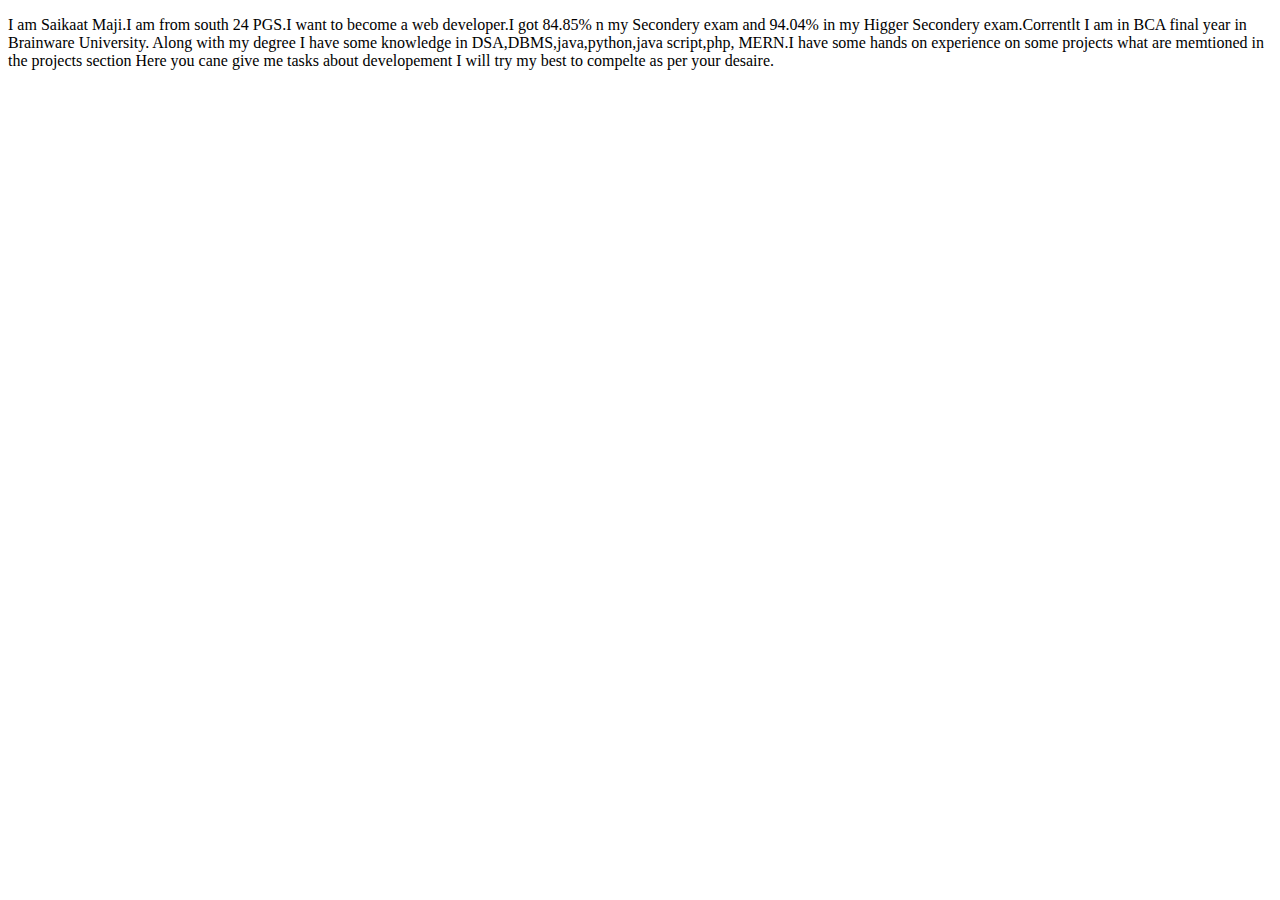
<file: about.html>
<!DOCTYPE html>
<html lang="en">

<head>
    <meta charset="UTF-8">
    <meta name="viewport" content="width=device-width, initial-scale=1.0">
    <title>Document</title>
</head>

<body>
    <p>
        I am Saikaat Maji.I am from south 24 PGS.I want to become a web developer.I got 84.85% n my Secondery exam and
        94.04% in my Higger Secondery exam.Correntlt I am in BCA final year in Brainware University.
        Along with my degree I have some knowledge in DSA,DBMS,java,python,java script,php, MERN.I have some hands on
        experience on some projects what are memtioned in the projects section
        Here you cane give me tasks about developement I will try my best to compelte as per your desaire.
    </p>
</body>

</html>
</file>
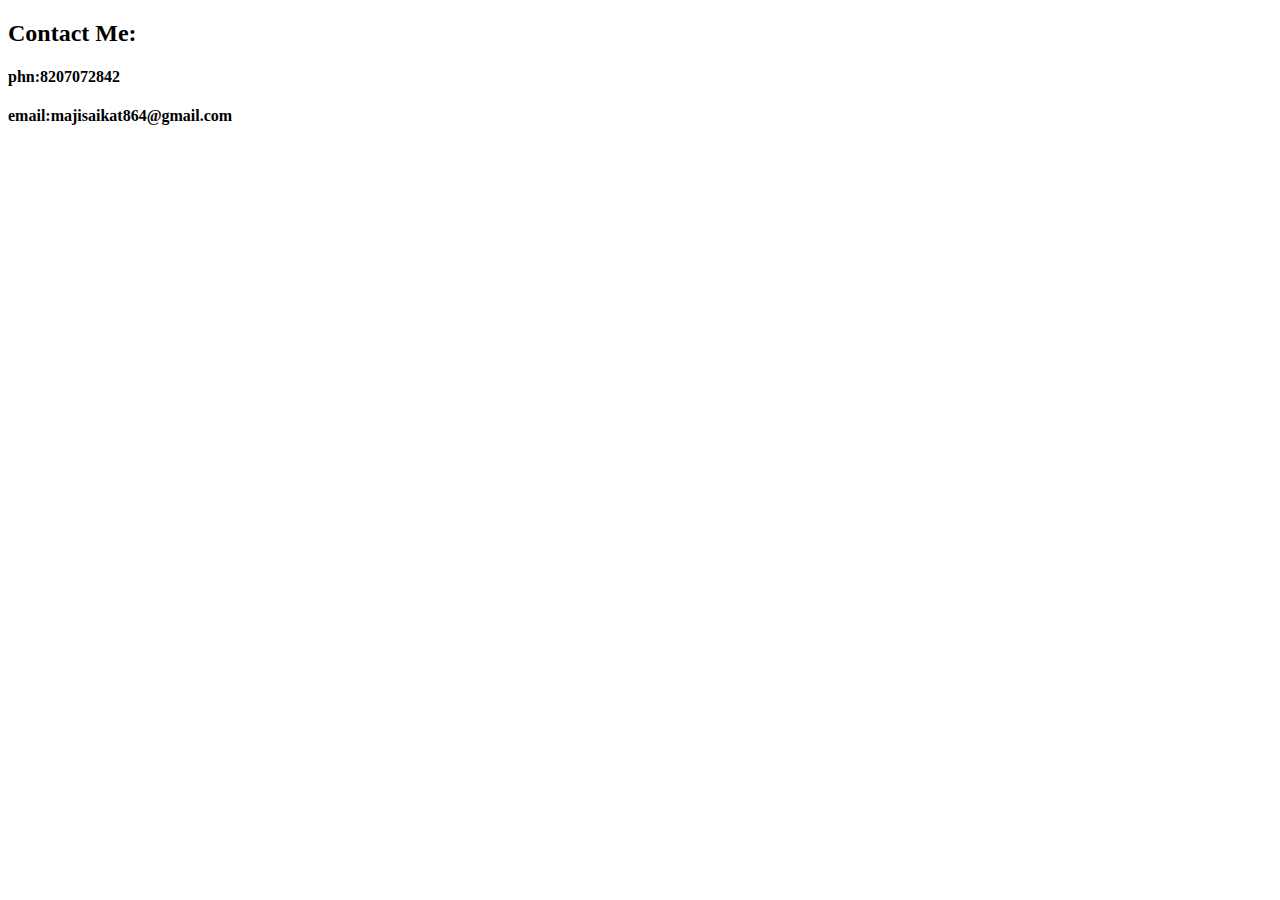
<file: contact.html>
<!DOCTYPE html>
<html lang="en">
<head>
    <meta charset="UTF-8">
    <meta name="viewport" content="width=device-width, initial-scale=1.0">
    <title>Document</title>
</head>
<body>
    <h2>Contact Me: </h2>
    <h4>phn:8207072842</h4>
    <h4>email:majisaikat864@gmail.com</h4>
</body>
</html>
</file>
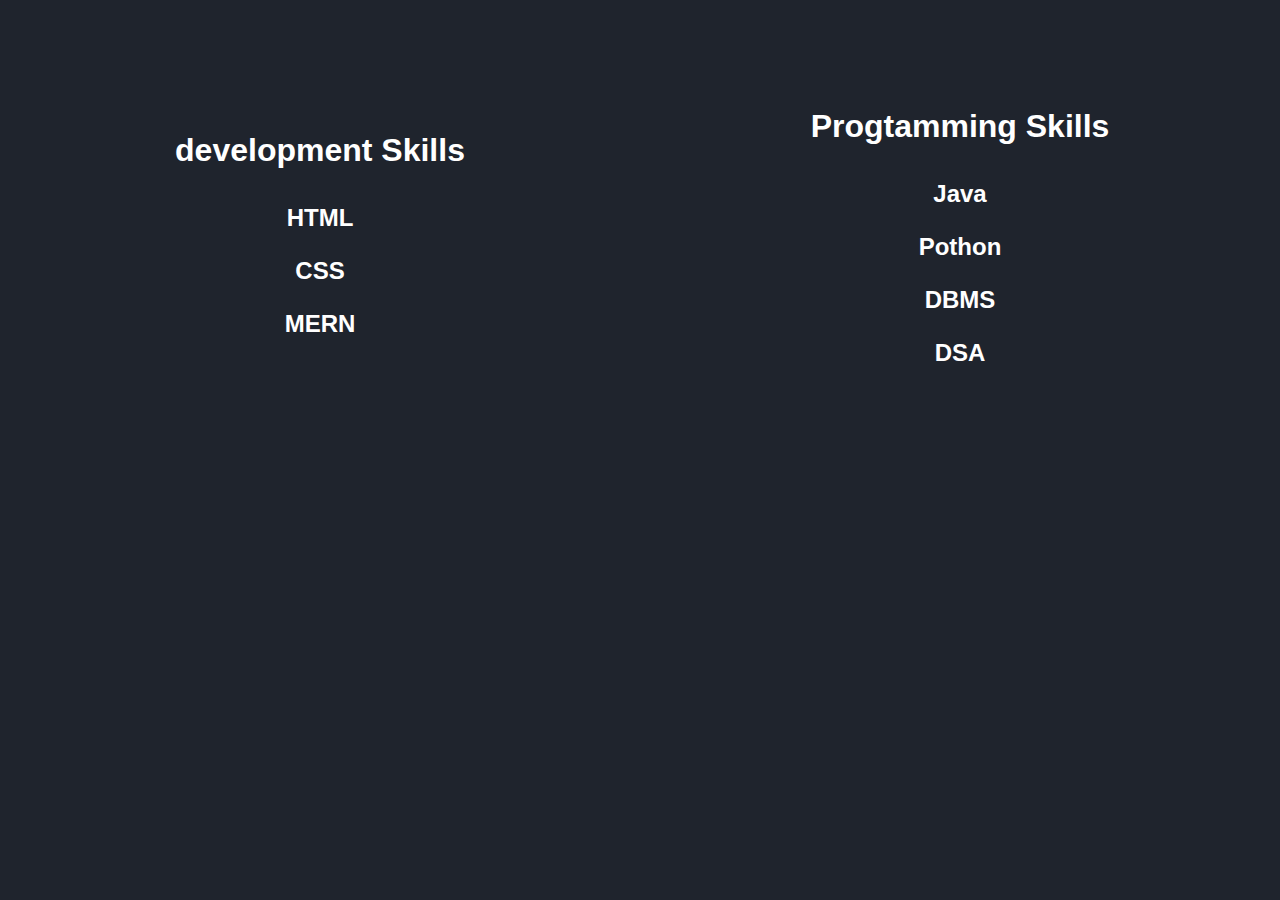
<file: skills.html>
<!DOCTYPE html>
<html lang="en">

<head>
    <meta charset="UTF-8">
    <meta name="viewport" content="width=device-width, initial-scale=1.0">
    <link rel="stylesheet" href="skills.css">
    <title>Document</title>
</head>

<body>
    <main>
        <div class="Skills">
            <div class="development">
                <h1>development Skills</h1>
                <h2 class="dev">HTML</h2>
                <h2 class="dev">CSS</h2>
                <h2 class="dev">MERN</h2>
            </div>
            <div class="programming">
                <h1 class="head">Progtamming Skills</h1>
                <h2 class="dev">Java</h2>
                <h2 class="dev">Pothon</h2>
                <h2 class="dev">DBMS</h2>
                <h2 class="dev">DSA</h2>
            </div>
        </div>
    </main>
</body>

</html>
</file>
<file: skills.css>
* {
    margin: 0;
    padding: 0;
}

body {
    background-color: #1f242d;
    color: white;
    font-family: "Poppins", sans-serif;
    display: flex;
    width: 100%;
}

main>div {
    display: flex;
    justify-content: space-around;
    width: 100vw;

}

.development {
    height: 55vh;
    width: 40vw;
    justify-content: center;
    align-items: center;
    justify-content: center;
    display: flex;
    flex-direction: column;
    color: white;

}

.dev {
    margin-bottom: 25px;
}

.programming {
    height: 50vh;
    width: 40vw;
    justify-content: center;
    align-items: center;
    display: flex;
    flex-direction: column;
    color: white;
}

.Skills h1 {
    padding-bottom: 35px;
}
.head{
    padding-top:50px ;
}
</file>
